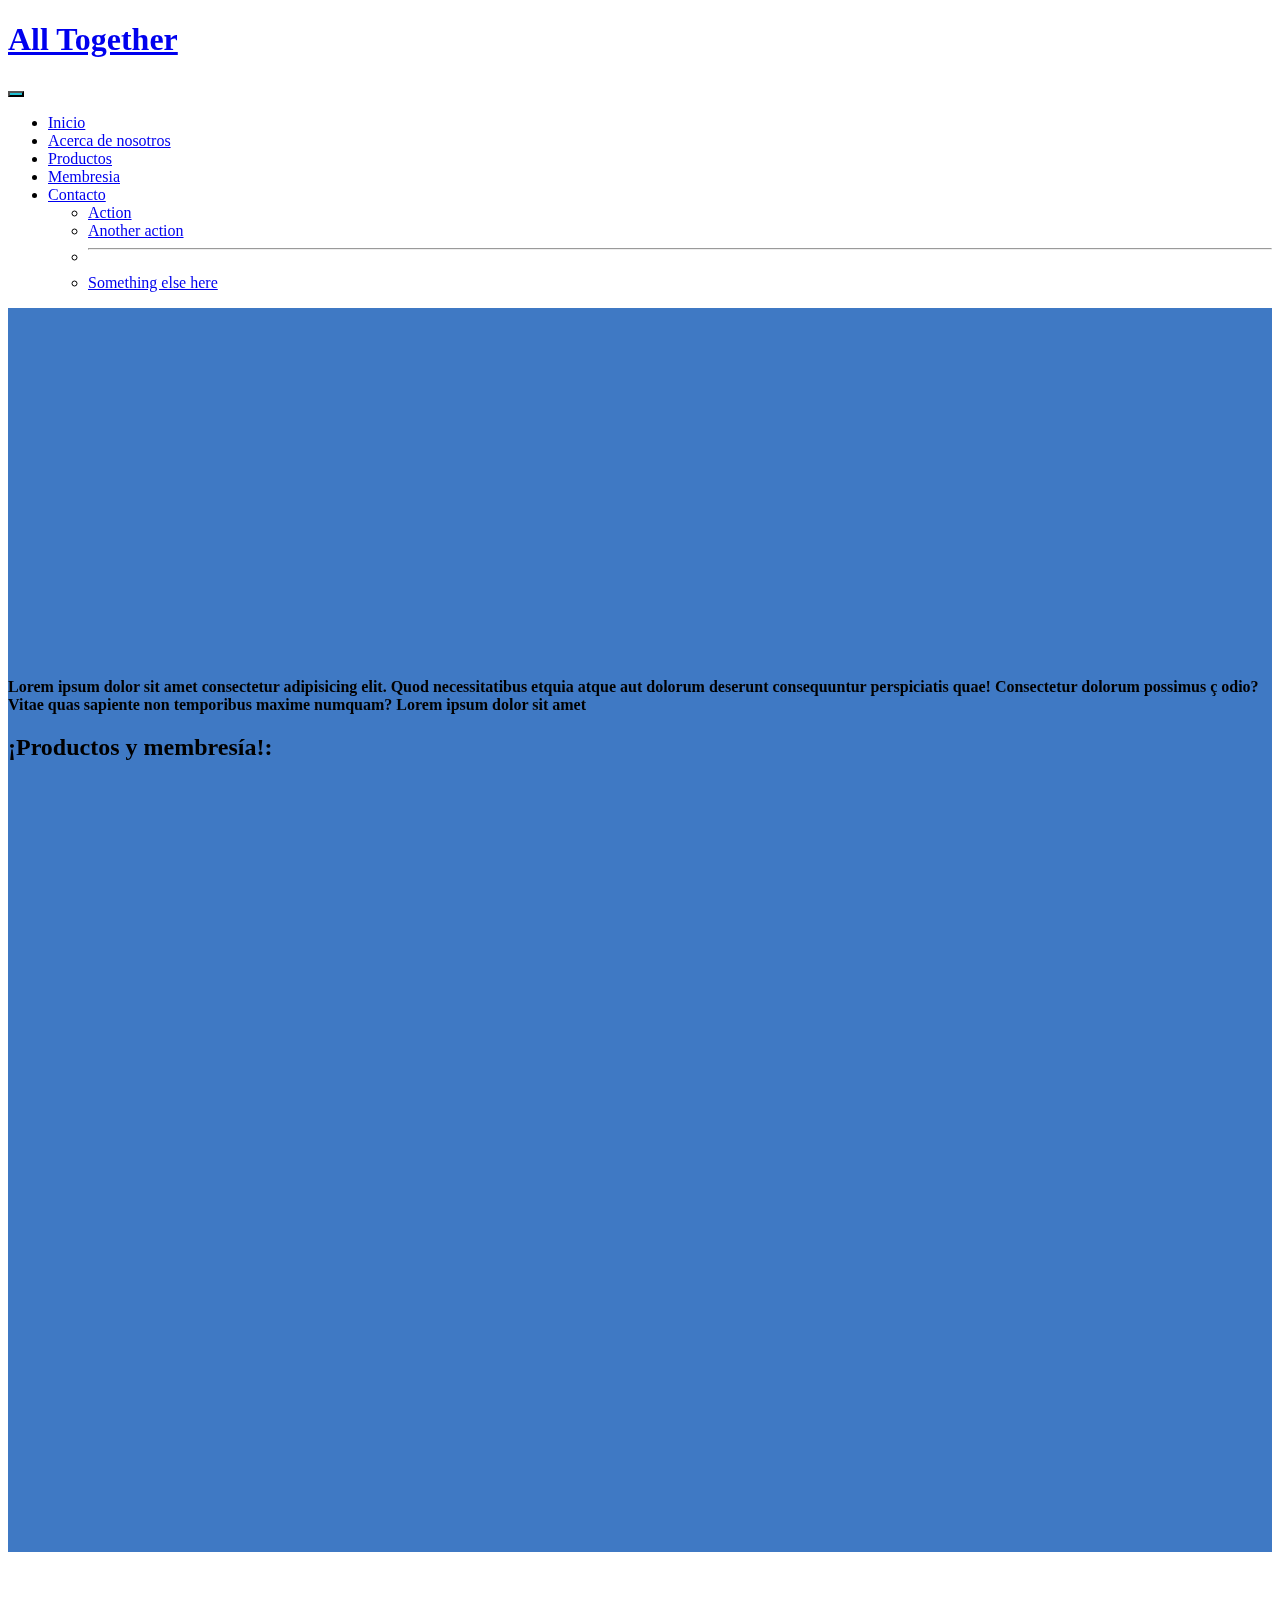
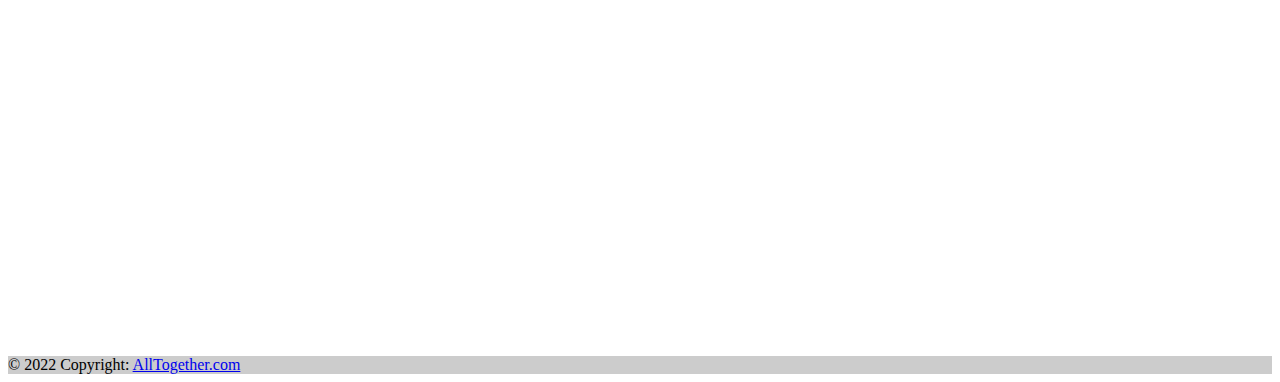
<file: index.html>
<!DOCTYPE html>
<html lang="en">
<!---------------------------------------HEAD--------------------------------------->
<head>
    <meta charset="UTF-8">
    <meta http-equiv="X-UA-Compatible" content="IE=edge">
    <meta name="viewport" content="width=device-width, initial-scale=1.0">
    <meta name="viewport" content="width=device-width, initial-scale=1">
    <!--------------LIBRERIAS-------------->
    <link href="https://unpkg.com/aos@2.3.1/dist/aos.css" rel="stylesheet">
    <!--------------FRAMEWORK-------------->
    <link href="https://cdn.jsdelivr.net/npm/bootstrap@5.0.2/dist/css/bootstrap.min.css" rel="stylesheet"
        integrity="sha384-EVSTQN3/azprG1Anm3QDgpJLIm9Nao0Yz1ztcQTwFspd3yD65VohhpuuCOmLASjC" crossorigin="anonymous">
    <!-----------------CSS----------------->
    <link rel="stylesheet" href="./css/style.css">
    <title>AllTogether</title>
</head>
<!---------------------------------------BODY--------------------------------------->
<body>
<!---------------HEADER---------------->
    <header class="bg-dark text-white">
        <div class="p-3" data-aos="fade-down" data-aos-duration="1000">
            <nav class="navbar navbar-expand-md navbar-light">
                <div class="container-fluid">
                    <div class="mt-3">
                        <a class="navbar-brand" href="/index.html">
                            <h1 class="text-white text-decoration-none header__titulo">All Together</h1>
                        </a>
                    </div>
                    <button class="navbar-toggler mb-4" type="button" data-bs-toggle="collapse" style="background-color:#20C1D3"
                        data-bs-target="#navbarSupportedContent" aria-controls="navbarSupportedContent"
                        aria-expanded="false" aria-label="Toggle navigation">
                        <span class="navbar-toggler-icon"></span>
                    </button>
                    <div class="collapse navbar-collapse justify-content-md-center" id="navbarSupportedContent">
                        <ul class="navbar-nav  mb-2 mb-lg-0">
                            <li class="nav-item header__lista">
                                <a class="nav-link active text-white" aria-current="page" href="./index.html">Inicio</a>
                            </li>
                            <li class="nav-item header__lista">
                                <a class="nav-link active text-white" aria-current="page" href="./pages/acercade.html">Acerca de nosotros</a>
                            </li>
                            <li class="nav-item header__lista">
                                <a class="nav-link active text-white" aria-current="page" href="./pages/productos.html">Productos</a>
                            </li>
                            <li class="nav-item header__lista">
                                <a class="nav-link active text-white" aria-current="page" href="./pages/membresia.html">Membresia</a>
                            </li>
                            <li class="nav-item header__lista">
                                <a class="nav-link active text-white" aria-current="page" href="./pages/contacto.html">Contacto</a>
                            </li>
                            <ul class="dropdown-menu">
                                <li><a class="dropdown-item" href="#">Action</a></li>
                                <li><a class="dropdown-item" href="#">Another action</a></li>
                                <li>
                                    <hr class="dropdown-divider">
                                </li>
                                <li><a class="dropdown-item" href="#">Something else here</a></li>
                            </ul>
                        </ul>
                    </div>
                </div>
            </nav>
    </header>
<!----------------MAIN----------------->
    <main class="pt-2 min-vh-100" style="background-color: #3F79C4">
        <section>
            <div class="d-sm-flex d-lg-block d-md-block" data-aos="zoom-in" data-aos-duration="1250">
                <iframe class="" height="350" width="100%" src="https://www.youtube.com/embed/xj97eumWxSw"
                    title="YouTube video player" frameborder="0" allow="accelerometer; autoplay; 
            clipboard-write; encrypted-media; gyroscope; picture-in-picture" allowfullscreen>
                </iframe>
                <p class="text-center" ><strong>Lorem ipsum dolor sit amet consectetur adipisicing elit. Quod
                        necessitatibus etquia
                        atque aut dolorum deserunt consequuntur perspiciatis quae! Consectetur dolorum possimus ç
                        odio? Vitae quas sapiente non temporibus maxime numquam? Lorem ipsum dolor sit amet</strong></p>
            </div>
        </section>
<!------------------------------productos y membresia------------------------------>
        <section>
            <h2 class="col-md-6 d-md-flex justify-content-md-end d-xs-block" data-aos="fade-right" data-aos-duration="1000">
                <strong>¡Productos y membresía!:
                </strong>
            </h2>
            <div class="container-fluid d-md-flex justify-content-md-evenly d-xs-flex flex-xs-column">
                <div class="mb-3">
                    <div data-aos="fade-right" data-aos-duration="1000">
                        <h3>-Productos:</h3>
                        <h4>¡Todo lo que vendemos!:</h4>
                        <p>(Click en la imagen)</p>
                    </div>
                    <div data-aos="flip-up" data-aos-duration="1500">
                        <a href="pages/productos.html"><img
                                class="main__img img-fluid img-thumbnail p-3 mb-2 text-white height: auto" style="background-color: #0E345B"
                                data-aos="flip-up" data-aos-duration="1500" src="./img/productos.png"
                                alt="productos"></a>
                    </div>
                </div>
                <div>
                    <div data-aos="fade-right" data-aos-duration="1000">
                        <h3>-Membresía:</h3>
                        <h4>¡envío gratis y más!:</h4>
                        <p>(Click en la imagen)</p>
                    </div>
                    <div data-aos="flip-up" data-aos-duration="1500">
                        <a href="pages/membresia.html"><img
                                class="main__img img-fluid img-thumbnail p-3 mb-2 text-white height: auto" style="background-color: #0E345B"
                                data-aos="flip-up" data-aos-duration="1500" src="./img/membresia.png"
                                alt="productos"></a>
                    </div>
                </div>
            </div>
        </section>
    </main>
<!---------------FOOTER---------------->
    <footer class="bg-dark text-center text-white">
        <div class="container p-4" data-aos="zoom-in" data-aos-duration="500">
<!-------Descripcion-------->
            <section class="mb-4">
                <p>
                    Lorem ipsum dolor sit amet consectetur adipisicing elit. Sunt distinctio earum
                    repellat quaerat voluptatibus placeat nam, commodi optio pariatur est quia magnam
                    eum harum corrupti dicta, aliquam sequi voluptate quas.
                </p>
            </section>
<!----------Lista----------->
            <section>
                <div class="row">
                    <div class="col-lg-3 col-md-6 mb-4 mb-md-0">
                        <h5 class="text-uppercase">Información:</h5>
                        <ul class="list-unstyled list-interline">
                            <li class="footer__lista">
                                <a href="./pages/acercade.html" class="text-white">Acerca de Nosotros</a>
                            </li>
                            <li class="footer__lista">
                                <a href="./pages/politicadeprivacidad.html" class="text-white">Politica de
                                    privacidad</a>
                            </li>
                        </ul>
                    </div>
                    <div class="col-lg-3 col-md-6 mb-4 mb-md-0">
                        <h5 class="text-uppercase">Tienda:</h5>
                        <ul class="list-unstyled">
                            <li class="footer__lista">
                                <a href="./pages/productos.html" class="text-white">Productos</a>
                            </li>
                            <li class="footer__lista">
                                <a href="./pages/membresia.html" class="text-white">Membresía</a>
                            </li>
                        </ul>
                    </div>
                    <div class="col-lg-3 col-md-6 mb-4 mb-md-0">
                        <h5 class="text-uppercase">Contacto:</h5>
                        <ul class="list-unstyled">
                            <li class="footer__lista">
                                <a href="./pages/contacto.html" class="text-white">Contacto por formulario</a>
                            </li>
                        </ul>
                    </div>
<!------Redes Sociales------>
                    <div class="col-lg-3 col-md-6 mb-4 mb-md-0">
                        <h5 class="text-uppercase">Redes Sociales:</h5>
                        <section>
                            <a class="btn btn-outline-light btn-floating" target="_blank"
                                href="https:/www.whatsapp.com"><img src="./img/whatsapp.svg" alt="Logo"></a>
                            <a class="btn btn-outline-light btn-floating" target="_blank"
                                href="https:/www.telegram.com"><img src="./img/telegram.svg" alt="Logo"></a>
                            <a class="btn btn-outline-light btn-floating" target="_blank"
                                href="https:/www.facebook.com"><img src="./img/facebook.svg" alt="Logo"></a>
                            <a class="btn btn-outline-light btn-floating" target="_blank" 
                                href="https:/twitter.com"><img src="./img/twitter.svg" alt="Logo"></a>
                        </section>
                    </div>
                </div>
            </section>
        </div>
<!-----Copyright----->
        <div class="text-center p-3 footer__lista" style="background-color: rgba(0, 0, 0, 0.2);">
            © 2022 Copyright:
            <a class="text-white" href="https://abraham27092000.github.io/coderhouse__proyectofinal/">AllTogether.com</a>
        </div>
<!-----Copyright----->
    </footer>
    <!------------------------------JS-------------------------------->
    <script src="https://unpkg.com/aos@next/dist/aos.js"></script>
    <script>
        AOS.init();
    </script>

    <script src="https://cdn.jsdelivr.net/npm/bootstrap@5.0.2/dist/js/bootstrap.bundle.min.js"
        integrity="sha384-MrcW6ZMFYlzcLA8Nl+NtUVF0sA7MsXsP1UyJoMp4YLEuNSfAP+JcXn/tWtIaxVXM"
        crossorigin="anonymous"></script>

</body>
</html>
</file>
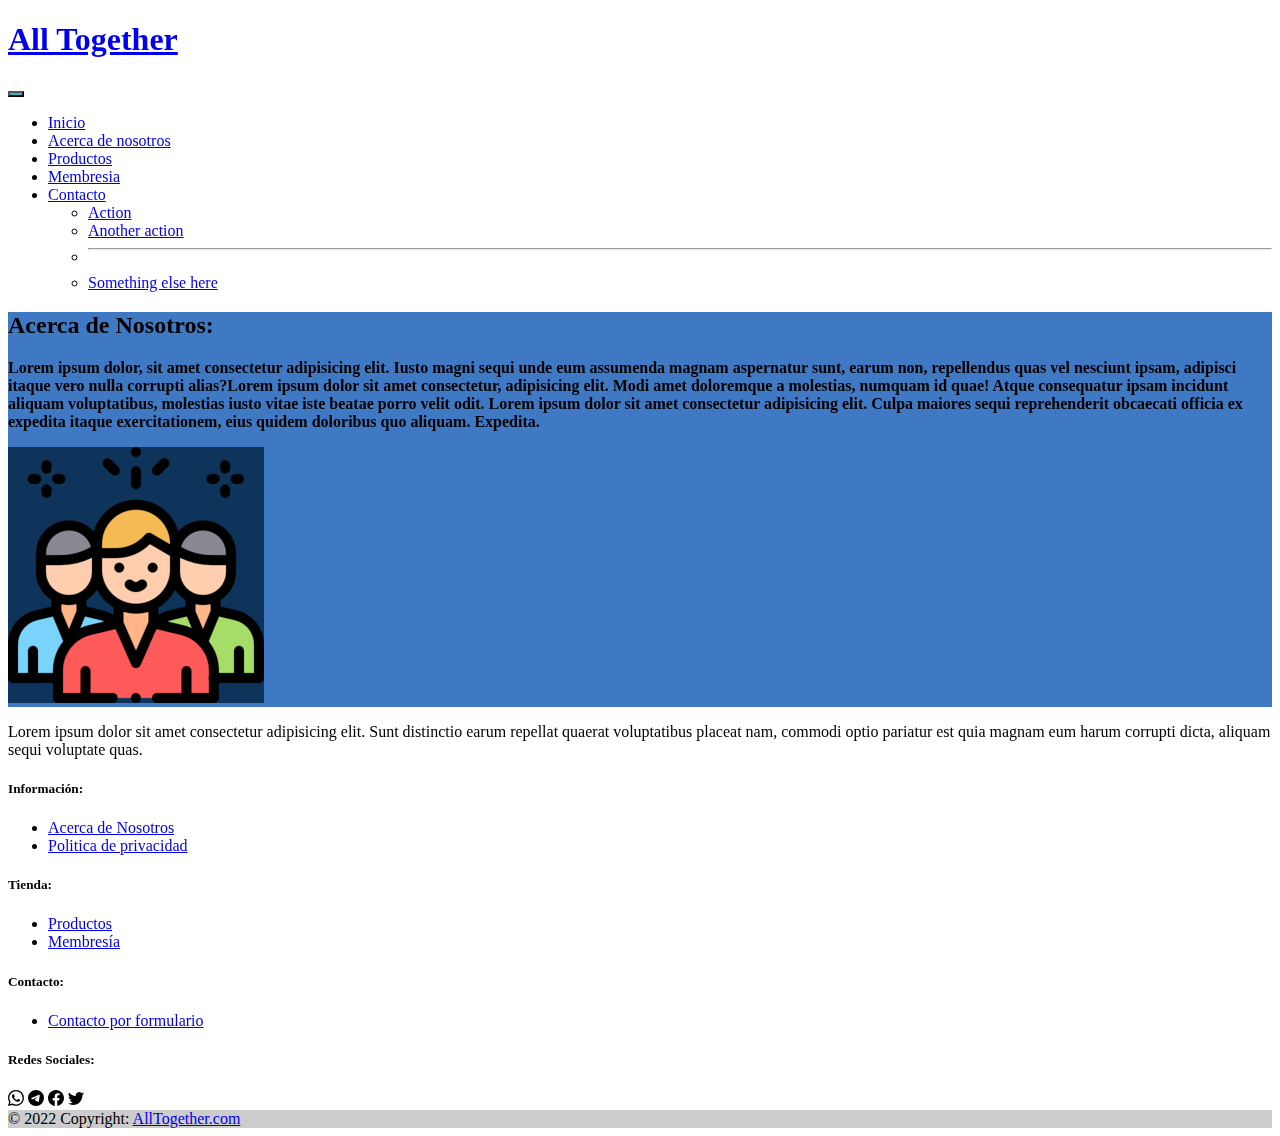
<file: pages/acercade.html>
<!DOCTYPE html>
<html lang="en">
<!---------------------------------------HEAD--------------------------------------->

<head>
    <meta charset="UTF-8">
    <meta http-equiv="X-UA-Compatible" content="IE=edge">
    <meta name="viewport" content="width=device-width, initial-scale=1.0">
    <meta name="viewport" content="width=device-width, initial-scale=1">
    <!--------------LIBRERIAS-------------->
    <link href="https://unpkg.com/aos@2.3.1/dist/aos.css" rel="stylesheet">
    <!--------------FRAMEWORK-------------->
    <link href="https://cdn.jsdelivr.net/npm/bootstrap@5.0.2/dist/css/bootstrap.min.css" rel="stylesheet"
        integrity="sha384-EVSTQN3/azprG1Anm3QDgpJLIm9Nao0Yz1ztcQTwFspd3yD65VohhpuuCOmLASjC" crossorigin="anonymous">
    <!-----------------CSS----------------->
    <link rel="stylesheet" href="../css/style.css">
    <title>AllTogether</title>
</head>
<!---------------------------------------BODY--------------------------------------->
<body>
<!---------------HEADER---------------->
    <header class="bg-dark text-white">
        <div class="p-3" data-aos="fade-down" data-aos-duration="1000">
            <nav class="navbar navbar-expand-md navbar-light">
                <div class="container-fluid">
                    <div class="mt-3">
                        <a class="navbar-brand" href="/index.html">
                            <h1 class="text-white text-decoration-none header__titulo">All Together</h1>
                        </a>
                    </div>
                    <button class="navbar-toggler mb-4" type="button" data-bs-toggle="collapse" style="background-color:#20C1D3"
                        data-bs-target="#navbarSupportedContent" aria-controls="navbarSupportedContent"
                        aria-expanded="false" aria-label="Toggle navigation">
                        <span class="navbar-toggler-icon"></span>
                    </button>
                    <div class="collapse navbar-collapse justify-content-md-center" id="navbarSupportedContent">
                        <ul class="navbar-nav  mb-2 mb-lg-0 ">
                            <li class="nav-item header__lista">
                                <a class="nav-link active text-white" aria-current="page" href="../index.html">Inicio</a>
                            </li>
                            <li class="nav-item header__lista">
                                <a class="nav-link active text-white" href="./acercade.html">Acerca de
                                    nosotros</a>
                            </li>
                            <li class="nav-item header__lista">
                                <a class="nav-link active text-white" href="./productos.html">Productos</a>
                            </li>
                            <li class="nav-item header__lista">
                                <a class="nav-link active text-white" aria-current="page"
                                    href="./membresia.html">Membresia</a>
                            </li>
                            <li class="nav-item header__lista">
                                <a class="nav-link active text-white" aria-current="page"
                                    href="./contacto.html">Contacto</a>
                            </li>
                            <ul class="dropdown-menu">
                                <li><a class="dropdown-item" href="#">Action</a></li>
                                <li><a class="dropdown-item" href="#">Another action</a></li>
                                <li>
                                    <hr class="dropdown-divider">
                                </li>
                                <li><a class="dropdown-item" href="#">Something else here</a></li>
                            </ul>
                        </ul>
                    </div>
                </div>
            </nav>
    </header>
<!----------------MAIN-----------------> 
    <main class="p-4 container-fluid float-none min-vh-100" style="background-color: #3F79C4">
        <section>
            <h2 class="ms-5" data-aos="fade-right" data-aos-duration="1000"><strong>Acerca de Nosotros:</h2></strong>
            <div class="d-md-flex">
                <div class="col-sm-9 d-flex align-items-lg-center" data-aos="fade-right" data-aos-duration="1000">
                    <p><strong>Lorem ipsum dolor, sit amet consectetur 
                        adipisicing elit. Iusto magni sequi unde eum assumenda magnam aspernatur sunt, earum non, 
                        repellendus quas vel nesciunt ipsam, adipisci itaque vero nulla corrupti alias?Lorem ipsum 
                        dolor sit amet consectetur, adipisicing elit. Modi amet doloremque a molestias, numquam id 
                        quae! Atque consequatur ipsam incidunt aliquam voluptatibus, molestias iusto vitae iste beatae 
                        porro velit odit. Lorem ipsum dolor sit amet consectetur adipisicing elit. Culpa maiores sequi 
                        reprehenderit obcaecati officia ex expedita itaque exercitationem, eius quidem doloribus quo 
                        aliquam. Expedita.
                    </strong></p>
                </div>
                <div class="d-flex justify-content-center" data-aos="flip-up" data-aos-duration="1500">
                    <img class="main__img img-fluid img-thumbnail p-3 mb-2 text-white height: auto"
                    src="../img/acercadenosotros.png" alt="membresia" style="background-color: #0E345B">
                </div>
            </div>
        </section>
    </main>
<!---------------FOOTER---------------->
    <footer class="bg-dark text-center text-white">
        <div class="container p-4" data-aos="zoom-in" data-aos-duration="500">
<!-------Descripcion-------->
            <section class="mb-4">
                <p>
                    Lorem ipsum dolor sit amet consectetur adipisicing elit. Sunt distinctio earum
                    repellat quaerat voluptatibus placeat nam, commodi optio pariatur est quia magnam
                    eum harum corrupti dicta, aliquam sequi voluptate quas.
                </p>
            </section>
<!----------Lista----------->
            <section class="">
                <div class="row">
                    <div class="col-lg-3 col-md-6 mb-4 mb-md-0">
                        <h5 class="text-uppercase">Información:</h5>
                        <ul class="list-unstyled">
                            <li class="footer__lista">
                                <a href="./acercade.html" class="text-white">Acerca de Nosotros</a>
                            </li>
                            <li class="footer__lista">
                                <a href="./politicadeprivacidad.html" class="text-white">Politica de
                                    privacidad</a>
                            </li>
                        </ul>
                    </div>
                    <div class="col-lg-3 col-md-6 mb-4 mb-md-0">
                        <h5 class="text-uppercase">Tienda:</h5>
                        <ul class="list-unstyled">
                            <li class="footer__lista">
                                <a href="./productos.html" class="text-white">Productos</a>
                            </li>
                            <li class="footer__lista">
                                <a href="./membresia.html" class="text-white">Membresía</a>
                            </li>
                        </ul>
                    </div>
                    <div class="col-lg-3 col-md-6 mb-4 mb-md-0">
                        <h5 class="text-uppercase">Contacto:</h5>
                        <ul class="list-unstyled">
                            <li class="footer__lista">
                                <a href="./contacto.html" class="text-white">Contacto por formulario</a>
                            </li>
                        </ul>
                    </div>
<!------Redes Sociales------>
                    <div class="col-lg-3 col-md-6 mb-4 mb-md-0">
                        <h5 class="text-uppercase">Redes Sociales:</h5>
                        <section>
                            <a class="btn btn-outline-light btn-floating" target="_blank"
                                href="https:/www.whatsapp.com"><img src="../img/whatsapp.svg" alt="Logo"></a>
                            <a class="btn btn-outline-light btn-floating" target="_blank"
                                href="https:/www.telegram.com"><img src="../img/telegram.svg" alt="Logo"></a>
                            <a class="btn btn-outline-light btn-floating" target="_blank"
                                href="https:/www.facebook.com"><img src="../img/facebook.svg" alt="Logo"></a>
                            <a class="btn btn-outline-light btn-floating" target="_blank" 
                                href="https:/twitter.com"><img src="../img/twitter.svg" alt="Logo"></a>
                        </section>
                    </div>
                </div>
            </section>
        </div>
<!-----Copyright----->
        <div class="text-center p-3 footer__lista" style="background-color: rgba(0, 0, 0, 0.2);">
            © 2022 Copyright:
            <a class="text-white" href="https://mdbootstrap.com/">AllTogether.com</a>
        </div>
<!-----Copyright----->
    </footer>
    <!------------------------------JS-------------------------------->
    <script src="https://unpkg.com/aos@next/dist/aos.js"></script>
    <script>
        AOS.init();
    </script>

    <script src="https://cdn.jsdelivr.net/npm/bootstrap@5.0.2/dist/js/bootstrap.bundle.min.js"
        integrity="sha384-MrcW6ZMFYlzcLA8Nl+NtUVF0sA7MsXsP1UyJoMp4YLEuNSfAP+JcXn/tWtIaxVXM"
        crossorigin="anonymous"></script>

</body>
</html>
</file>
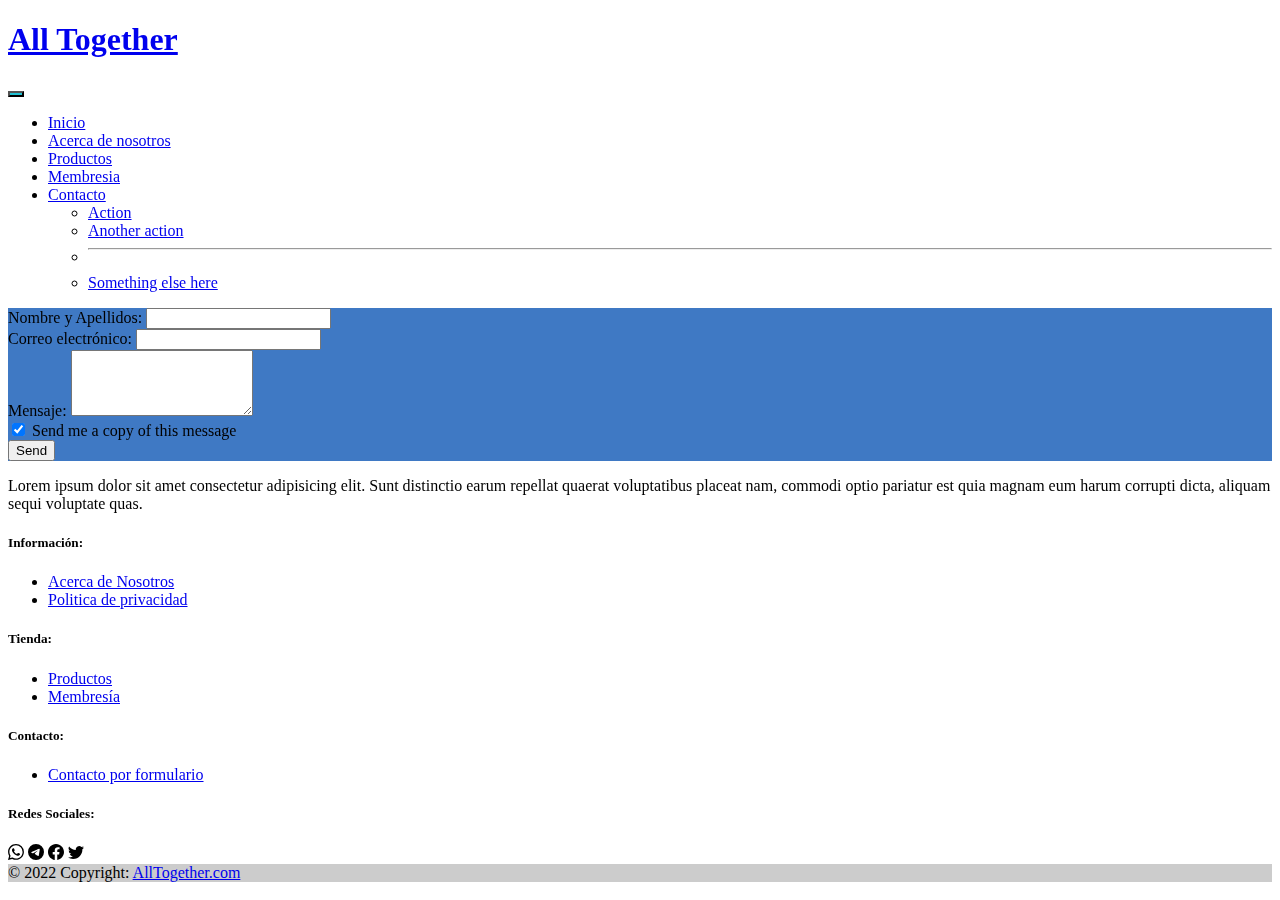
<file: pages/contacto.html>
<!DOCTYPE html>
<html lang="en">
<!---------------------------------------HEAD--------------------------------------->

<head>
    <meta charset="UTF-8">
    <meta http-equiv="X-UA-Compatible" content="IE=edge">
    <meta name="viewport" content="width=device-width, initial-scale=1.0">
    <meta name="viewport" content="width=device-width, initial-scale=1">
    <!--------------LIBRERIAS-------------->
    <link href="https://unpkg.com/aos@2.3.1/dist/aos.css" rel="stylesheet">
    <!--------------FRAMEWORK-------------->
    <link href="https://cdn.jsdelivr.net/npm/bootstrap@5.0.2/dist/css/bootstrap.min.css" rel="stylesheet"
        integrity="sha384-EVSTQN3/azprG1Anm3QDgpJLIm9Nao0Yz1ztcQTwFspd3yD65VohhpuuCOmLASjC" crossorigin="anonymous">
    <!-----------------CSS----------------->
    <link rel="stylesheet" href="../css/style.css">
    <title>AllTogether</title>
</head>
<!---------------------------------------BODY--------------------------------------->

<body>
<!---------------HEADER---------------->
    <header class="bg-dark text-white">
        <div class="p-3" data-aos="fade-down" data-aos-duration="1000">
            <nav class="navbar navbar-expand-md navbar-light">
                <div class="container-fluid">
                    <div class="mt-3">
                        <a class="navbar-brand" href="/index.html">
                            <h1 class="text-white text-decoration-none header__titulo">All Together</h1>
                        </a>
                    </div>
                    <button class="navbar-toggler mb-4" type="button" data-bs-toggle="collapse" style="background-color:#20C1D3"
                        data-bs-target="#navbarSupportedContent" aria-controls="navbarSupportedContent"
                        aria-expanded="false" aria-label="Toggle navigation">
                        <span class="navbar-toggler-icon"></span>
                    </button>
                    <div class="collapse navbar-collapse justify-content-md-center" id="navbarSupportedContent">
                        <ul class="navbar-nav  mb-2 mb-lg-0 ">
                            <li class="nav-item header__lista">
                                <a class="nav-link active text-white" aria-current="page"
                                    href="../index.html">Inicio</a>
                            </li>
                            <li class="nav-item header__lista">
                                <a class="nav-link active text-white" href="./acercade.html">Acerca de nosotros</a>
                            </li>
                            <li class="nav-item header__lista">
                                <a class="nav-link active text-white" href="./productos.html">Productos</a>
                            </li>
                            <li class="nav-item header__lista">
                                <a class="nav-link active text-white" aria-current="page"
                                    href="./membresia.html">Membresia</a>
                            </li>
                            <li class="nav-item header__lista">
                                <a class="nav-link active text-white" aria-current="page"
                                    href="./contacto.html">Contacto</a>
                            </li>
                            <ul class="dropdown-menu">
                                <li><a class="dropdown-item" href="#">Action</a></li>
                                <li><a class="dropdown-item" href="#">Another action</a></li>
                                <li>
                                    <hr class="dropdown-divider">
                                </li>
                                <li><a class="dropdown-item" href="#">Something else here</a></li>
                            </ul>
                        </ul>
                    </div>
                </div>
            </nav>
    </header>
<!----------------MAIN----------------->
    <main class="min-vh-100" style="background-color: #3F79C4">
        <form class="p-5" data-aos="fade-right" data-aos-duration="1000">
<!------Nombre------>
            <div class="form-outline mb-4">
                <label class="form-label" for="form4Example1">Nombre y Apellidos:</label>
                <input type="text" id="form4Example1" class="form-control" />
            </div>
<!------Correo------>
            <div class="form-outline mb-4">
                <label class="form-label" for="form4Example2">Correo electrónico:</label>
                <input type="email" id="form4Example2" class="form-control" />
            </div>
<!---Mensaje-Input--->
            <div class="form-outline mb-4">
                <label class="form-label" for="form4Example3">Mensaje:</label>
                <textarea class="form-control" id="form4Example3" rows="4"></textarea>
            </div>
<!-----Checkbox----->
            <div class=" bg-info form-check d-flex justify-content-center mb-4">
                <input class="form-check-input me-2" type="checkbox" value="" id="form4Example4" checked />
                <label class="form-check-label" for="form4Example4">
                    Send me a copy of this message
                </label>
            </div>
<!------Boton------>
            <div class="d-grid">
                <button type="submit" class="btn btn-dark btn-block mb-4">Send</button>
            </div>
        </form>
    </main>
<!---------------FOOTER---------------->
    <footer class="bg-dark text-center text-white">
        <div class="container p-4" data-aos="zoom-in" data-aos-duration="500">
            <!-------Descripcion-------->
            <section class="mb-4">
                <p>
                    Lorem ipsum dolor sit amet consectetur adipisicing elit. Sunt distinctio earum
                    repellat quaerat voluptatibus placeat nam, commodi optio pariatur est quia magnam
                    eum harum corrupti dicta, aliquam sequi voluptate quas.
                </p>
            </section>
            <!----------Lista----------->
            <section class="">
                <div class="row">
                    <div class="col-lg-3 col-md-6 mb-4 mb-md-0">
                        <h5 class="text-uppercase">Información:</h5>
                        <ul class="list-unstyled">
                            <li class="footer__lista">
                                <a href="./acercade.html" class="text-white">Acerca de Nosotros</a>
                            </li>
                            <li class="footer__lista">
                                <a href="./politicadeprivacidad.html" class="text-white">Politica de
                                    privacidad</a>
                            </li class="footer_lista">
                        </ul>
                    </div>
                    <div class="col-lg-3 col-md-6 mb-4 mb-md-0">
                        <h5 class="text-uppercase">Tienda:</h5>
                        <ul class="list-unstyled">
                            <li class="footer__lista">
                                <a href="./productos.html" class="text-white">Productos</a>
                            </li>
                            <li class="footer__lista">
                                <a href="./membresia.html" class="text-white">Membresía</a>
                            </li>
                        </ul>
                    </div>
                    <div class="col-lg-3 col-md-6 mb-4 mb-md-0">
                        <h5 class="text-uppercase">Contacto:</h5>
                        <ul class="list-unstyled">
                            <li class="footer__lista">
                                <a href="./contacto.html" class="text-white">Contacto por formulario</a>
                            </li>
                        </ul>
                    </div>
                    <!------Redes Sociales------>
                    <div class="col-lg-3 col-md-6 mb-4 mb-md-0">
                        <h5 class="text-uppercase">Redes Sociales:</h5>
                        <section>
                            <a class="btn btn-outline-light btn-floating" target="_blank"
                                href="https:/www.whatsapp.com"><img src="../img/whatsapp.svg" alt="Logo"></a>
                            <a class="btn btn-outline-light btn-floating" target="_blank"
                                href="https:/www.telegram.com"><img src="../img/telegram.svg" alt="Logo"></a>
                            <a class="btn btn-outline-light btn-floating" target="_blank"
                                href="https:/www.facebook.com"><img src="../img/facebook.svg" alt="Logo"></a>
                            <a class="btn btn-outline-light btn-floating" target="_blank" href="https:/twitter.com"><img
                                    src="../img/twitter.svg" alt="Logo"></a>
                        </section>
                    </div>
                </div>
            </section>
        </div>
        <!-----Copyright----->
        <div class="text-center p-3 footer__lista" style="background-color: rgba(0, 0, 0, 0.2);">
            © 2022 Copyright:
            <a class="text-white" href="https://mdbootstrap.com/">AllTogether.com</a>
        </div>
        <!-----Copyright----->
    </footer>
    <!------------------------------JS-------------------------------->
    <script src="https://unpkg.com/aos@next/dist/aos.js"></script>
    <script>
        AOS.init();
    </script>

    <script src="https://cdn.jsdelivr.net/npm/bootstrap@5.0.2/dist/js/bootstrap.bundle.min.js"
        integrity="sha384-MrcW6ZMFYlzcLA8Nl+NtUVF0sA7MsXsP1UyJoMp4YLEuNSfAP+JcXn/tWtIaxVXM"
        crossorigin="anonymous"></script>

</body>

</html>
</file>
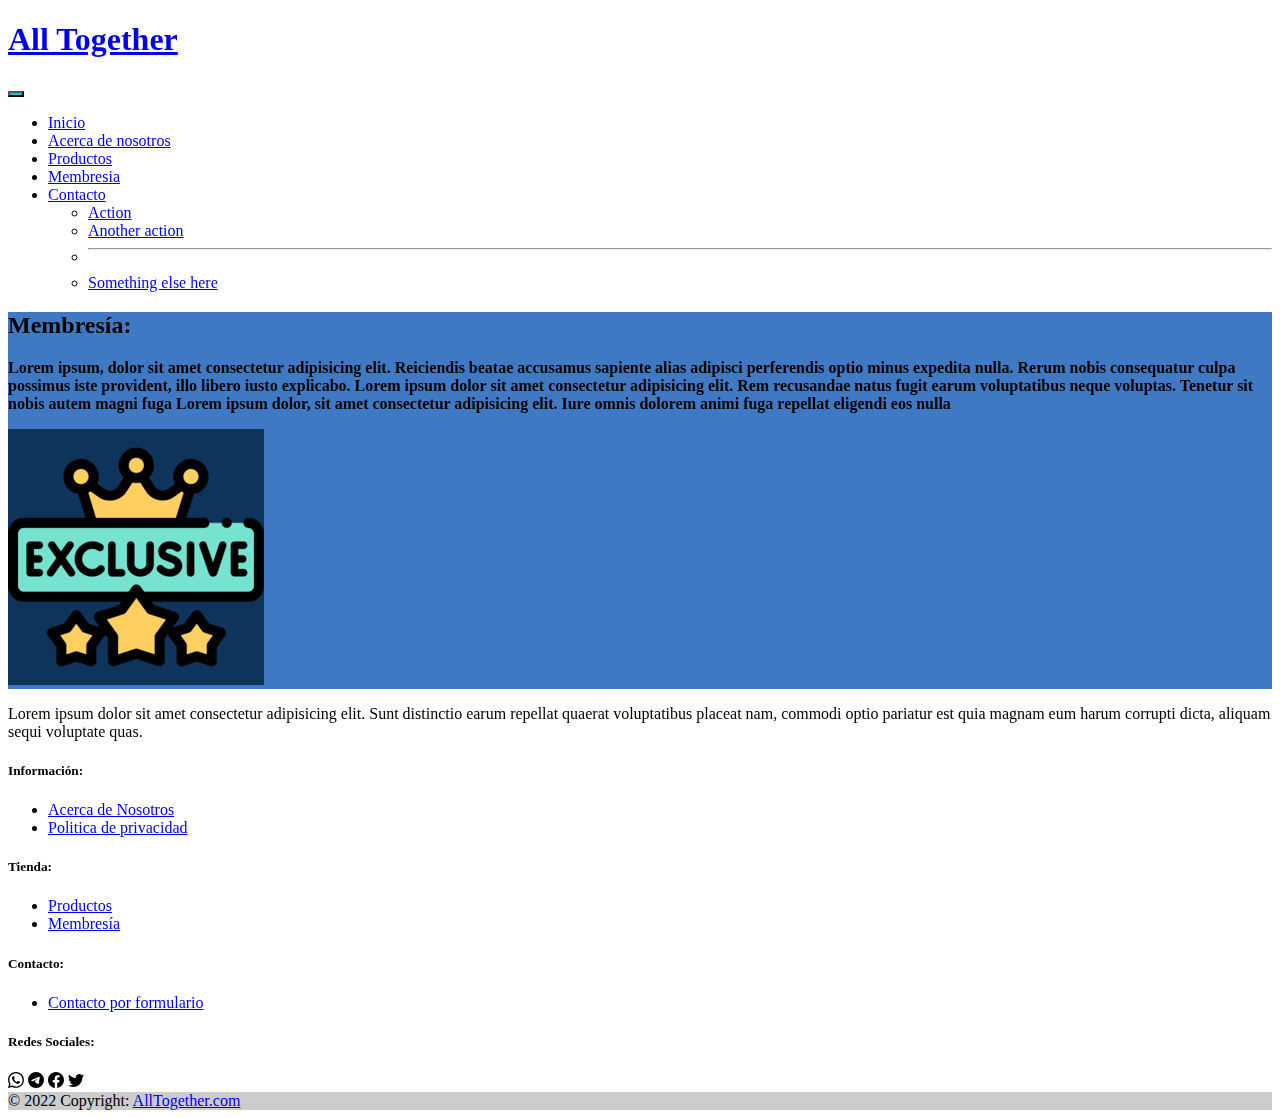
<file: pages/membresia.html>
<!DOCTYPE html>
<html lang="en">
<!---------------------------------------HEAD--------------------------------------->

<head>
    <meta charset="UTF-8">
    <meta http-equiv="X-UA-Compatible" content="IE=edge">
    <meta name="viewport" content="width=device-width, initial-scale=1.0">
    <meta name="viewport" content="width=device-width, initial-scale=1">
    <!--------------LIBRERIAS-------------->
    <link href="https://unpkg.com/aos@2.3.1/dist/aos.css" rel="stylesheet">
    <!--------------FRAMEWORK-------------->
    <link href="https://cdn.jsdelivr.net/npm/bootstrap@5.0.2/dist/css/bootstrap.min.css" rel="stylesheet"
        integrity="sha384-EVSTQN3/azprG1Anm3QDgpJLIm9Nao0Yz1ztcQTwFspd3yD65VohhpuuCOmLASjC" crossorigin="anonymous">
    <!-----------------CSS----------------->
    <link rel="stylesheet" href="../css/style.css">
    <title>AllTogether</title>
</head>
<!---------------------------------------BODY--------------------------------------->
<body>
<!---------------HEADER---------------->
    <header class="bg-dark text-white">
        <div class="p-3" data-aos="fade-down" data-aos-duration="1000">
            <nav class="navbar navbar-expand-md navbar-light">
                <div class="container-fluid">
                    <div class="mt-3">
                        <a class="navbar-brand" href="/index.html">
                            <h1 class="text-white text-decoration-none header__titulo">All Together</h1>
                        </a>
                    </div>
                    <button class="navbar-toggler mb-4" type="button" data-bs-toggle="collapse" style="background-color:#20C1D3"
                        data-bs-target="#navbarSupportedContent" aria-controls="navbarSupportedContent"
                        aria-expanded="false" aria-label="Toggle navigation">
                        <span class="navbar-toggler-icon"></span>
                    </button>
                    <div class="collapse navbar-collapse justify-content-md-center" id="navbarSupportedContent">
                        <ul class="navbar-nav  mb-2 mb-lg-0 ">
                            <li class="nav-item header__lista">
                                <a class="nav-link active text-white" aria-current="page" href="../index.html">Inicio</a>
                            </li>
                            <li class="nav-item header__lista">
                                <a class="nav-link active text-white" href="./acercade.html">Acerca de
                                    nosotros</a>
                            </li>
                            <li class="nav-item header__lista">
                                <a class="nav-link active text-white" href="./productos.html">Productos</a>
                            </li>
                            <li class="nav-item header__lista">
                                <a class="nav-link active text-white" aria-current="page"
                                    href="./membresia.html">Membresia</a>
                            </li>
                            <li class="nav-item header__lista">
                                <a class="nav-link active text-white" aria-current="page"
                                    href="./contacto.html">Contacto</a>
                            </li>
                            <ul class="dropdown-menu">
                                <li><a class="dropdown-item" href="#">Action</a></li>
                                <li><a class="dropdown-item" href="#">Another action</a></li>
                                <li>
                                    <hr class="dropdown-divider">
                                </li>
                                <li><a class="dropdown-item" href="#">Something else here</a></li>
                            </ul>
                        </ul>
                    </div>
                </div>
            </nav>
    </header>
<!----------------MAIN----------------->
    <main class="p-4 p-4 container-fluid float-none min-vh-100" style="background-color: #3F79C4">
        <section>
            <h2 class="ms-5" data-aos="fade-right" data-aos-duration="1000"><strong>Membresía:</h2></strong>
            <div class="d-md-flex">
                <div class="col-sm-9 d-flex align-items-lg-center " data-aos="fade-right" data-aos-duration="1000">
                    <p><strong>Lorem ipsum, dolor sit amet consectetur adipisicing elit. Reiciendis
                        beatae accusamus sapiente alias adipisci perferendis optio minus expedita nulla. Rerum nobis
                        consequatur culpa possimus iste provident, illo libero iusto explicabo.
                        Lorem ipsum dolor sit amet consectetur adipisicing elit. Rem recusandae natus fugit
                        earum voluptatibus neque voluptas. Tenetur sit nobis autem magni fuga Lorem ipsum dolor, sit
                        amet consectetur adipisicing elit. Iure omnis dolorem animi fuga repellat eligendi eos nulla
                    </strong></p>
                </div>
                <div class="d-flex flex justify-content-center" data-aos="flip-up" data-aos-duration="1500">
                    <img class="main__img img-fluid img-thumbnail p-3 mb-2 text-white height: auto"
                    src="../img/membresia.png" alt="membresia" style="background-color: #0E345B">
                </div>
            </div>
        </section>
    </main>
<!---------------FOOTER---------------->
    <footer class="bg-dark text-center text-white">
        <div class="container p-4" data-aos="zoom-in" data-aos-duration="500">
<!-------Descripcion-------->
            <section class="mb-4">
                <p>
                    Lorem ipsum dolor sit amet consectetur adipisicing elit. Sunt distinctio earum
                    repellat quaerat voluptatibus placeat nam, commodi optio pariatur est quia magnam
                    eum harum corrupti dicta, aliquam sequi voluptate quas.
                </p>
            </section>
<!----------Lista----------->
            <section class="">
                <div class="row">
                    <div class="col-lg-3 col-md-6 mb-4 mb-md-0">
                        <h5 class="text-uppercase">Información:</h5>
                        <ul class="list-unstyled">
                            <li class="footer__lista">
                                <a href="./acercade.html" class="text-white">Acerca de Nosotros</a>
                            </li>
                            <li class="footer__lista">
                                <a href="./politicadeprivacidad.html" class="text-white">Politica de
                                    privacidad</a>
                            </li>
                        </ul>
                    </div>
                    <div class="col-lg-3 col-md-6 mb-4 mb-md-0">
                        <h5 class="text-uppercase">Tienda:</h5>
                        <ul class="list-unstyled">
                            <li class="footer__lista">
                                <a href="./productos.html" class="text-white">Productos</a>
                            </li>
                            <li class="footer__lista">
                                <a href="./membresia.html" class="text-white">Membresía</a>
                            </li>
                        </ul>
                    </div>
                    <div class="col-lg-3 col-md-6 mb-4 mb-md-0">
                        <h5 class="text-uppercase">Contacto:</h5>
                        <ul class="list-unstyled">
                            <li class="footer__lista">
                                <a href="./contacto.html" class="text-white">Contacto por formulario</a>
                            </li>
                        </ul>
                    </div>
<!------Redes Sociales------>
                    <div class="col-lg-3 col-md-6 mb-4 mb-md-0">
                        <h5 class="text-uppercase">Redes Sociales:</h5>
                        <section>
                            <a class="btn btn-outline-light btn-floating" target="_blank"
                                href="https:/www.whatsapp.com"><img src="../img/whatsapp.svg" alt="Logo"></a>
                            <a class="btn btn-outline-light btn-floating" target="_blank"
                                href="https:/www.telegram.com"><img src="../img/telegram.svg" alt="Logo"></a>
                            <a class="btn btn-outline-light btn-floating" target="_blank"
                                href="https:/www.facebook.com"><img src="../img/facebook.svg" alt="Logo"></a>
                            <a class="btn btn-outline-light btn-floating" target="_blank" 
                                href="https:/twitter.com"><img src="../img/twitter.svg" alt="Logo"></a>
                        </section>
                    </div>
                </div>
            </section>
        </div>
<!-----Copyright----->
        <div class="text-center p-3 footer__lista" style="background-color: rgba(0, 0, 0, 0.2);">
            © 2022 Copyright:
            <a class="text-white" href="https://mdbootstrap.com/">AllTogether.com</a>
        </div>
<!-----Copyright----->
    </footer>
    <!------------------------------JS-------------------------------->
    <script src="https://unpkg.com/aos@next/dist/aos.js"></script>
    <script>
        AOS.init();
    </script>

    <script src="https://cdn.jsdelivr.net/npm/bootstrap@5.0.2/dist/js/bootstrap.bundle.min.js"
        integrity="sha384-MrcW6ZMFYlzcLA8Nl+NtUVF0sA7MsXsP1UyJoMp4YLEuNSfAP+JcXn/tWtIaxVXM"
        crossorigin="anonymous"></script>

</body>
</html>
</file>
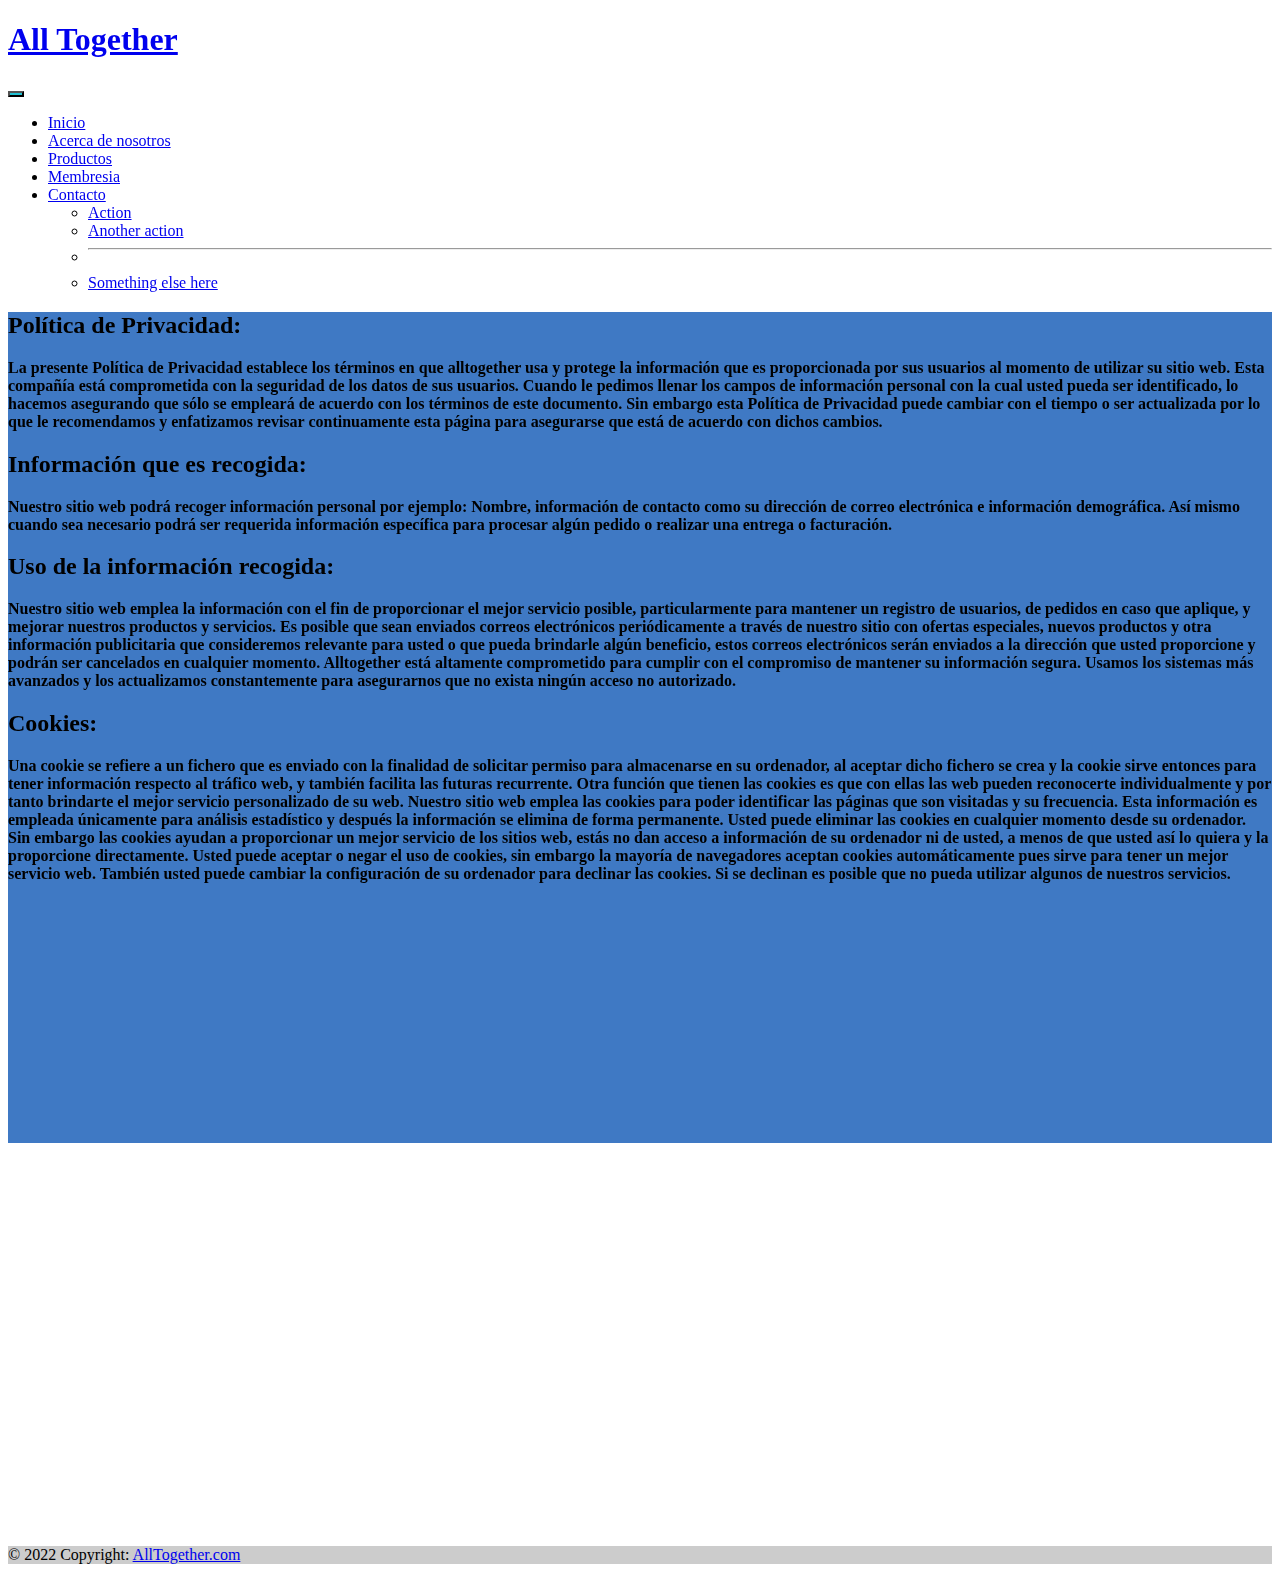
<file: pages/politicadeprivacidad.html>
<!DOCTYPE html>
<html lang="en">
<!---------------------------------------HEAD--------------------------------------->

<head>
    <meta charset="UTF-8">
    <meta http-equiv="X-UA-Compatible" content="IE=edge">
    <meta name="viewport" content="width=device-width, initial-scale=1.0">
    <meta name="viewport" content="width=device-width, initial-scale=1">
    <!--------------LIBRERIAS-------------->
    <link href="https://unpkg.com/aos@2.3.1/dist/aos.css" rel="stylesheet">
    <!--------------FRAMEWORK-------------->
    <link href="https://cdn.jsdelivr.net/npm/bootstrap@5.0.2/dist/css/bootstrap.min.css" rel="stylesheet"
        integrity="sha384-EVSTQN3/azprG1Anm3QDgpJLIm9Nao0Yz1ztcQTwFspd3yD65VohhpuuCOmLASjC" crossorigin="anonymous">
    <!-----------------CSS----------------->
    <link rel="stylesheet" href="../css/style.css">
    <title>AllTogether</title>
</head>
<!---------------------------------------BODY--------------------------------------->

<body>
<!---------------HEADER---------------->
    <header class="bg-dark text-white">
        <div class="p-3" data-aos="fade-down" data-aos-duration="1000">
            <nav class="navbar navbar-expand-md navbar-light">
                <div class="container-fluid">
                    <div class="mt-3">
                        <a class="navbar-brand" href="/index.html">
                            <h1 class="text-white text-decoration-none header__titulo">All Together</h1>
                        </a>
                    </div>
                    <button class="navbar-toggler mb-4" type="button" data-bs-toggle="collapse" style="background-color:#20C1D3"
                        data-bs-target="#navbarSupportedContent" aria-controls="navbarSupportedContent"
                        aria-expanded="false" aria-label="Toggle navigation">
                        <span class="navbar-toggler-icon"></span>
                    </button>
                    <div class="collapse navbar-collapse justify-content-md-center" id="navbarSupportedContent">
                        <ul class="navbar-nav  mb-2 mb-lg-0 ">
                            <li class="nav-item header__lista">
                                <a class="nav-link active text-white" aria-current="page"
                                    href="../index.html">Inicio</a>
                            </li>
                            <li class="nav-item header__lista">
                                <a class="nav-link active text-white" href="./acercade.html">Acerca de
                                    nosotros</a>
                            </li>
                            <li class="nav-item header__lista">
                                <a class="nav-link active text-white" href="./productos.html">Productos</a>
                            </li>
                            <li class="nav-item header__lista">
                                <a class="nav-link active text-white" aria-current="page"
                                    href="./membresia.html">Membresia</a>
                            </li>
                            <li class="nav-item header__lista">
                                <a class="nav-link active text-white" aria-current="page"
                                    href="./contacto.html">Contacto</a>
                            </li>
                            <ul class="dropdown-menu">
                                <li><a class="dropdown-item" href="#">Action</a></li>
                                <li><a class="dropdown-item" href="#">Another action</a></li>
                                <li>
                                    <hr class="dropdown-divider">
                                </li>
                                <li><a class="dropdown-item" href="#">Something else here</a></li>
                            </ul>
                        </ul>
                    </div>
                </div>
            </nav>
    </header>
<!----------------MAIN----------------->
    <main class="p-3" style="background-color: #3F79C4">
        <section>
            <div>
                <div>
                    <h2 class="" data-aos="fade-right" data-aos-duration="1000">Política de Privacidad:</h2>
                    <p data-aos="fade-right" data-aos-duration="1000"><strong>La presente Política de Privacidad
                        establece los términos en que alltogether usa
                        y protege la información que es proporcionada por sus usuarios al momento de
                        utilizar su sitio web. Esta compañía está comprometida con la seguridad de los
                        datos de sus usuarios. Cuando le pedimos llenar los campos de información
                        personal con la cual usted pueda ser identificado, lo hacemos asegurando que
                        sólo se empleará de acuerdo con los términos de este documento. Sin embargo esta
                        Política de Privacidad puede cambiar con el tiempo o ser actualizada por lo que
                        le recomendamos y enfatizamos revisar continuamente esta página para asegurarse
                        que está de acuerdo con dichos cambios.</strong></p>

                    <h2 class="" data-aos="fade-right" data-aos-duration="1000">Información que es recogida:</h2>
                    <p data-aos="fade-right" data-aos-duration="1000"><strong>Nuestro sitio web podrá recoger
                        información personal por ejemplo: Nombre,
                        información de contacto como su dirección de correo electrónica e información
                        demográfica. Así mismo cuando sea necesario podrá ser requerida información
                        específica para procesar algún pedido o realizar una entrega o facturación.</strong></p>

                    <h2 class="" data-aos="fade-right" data-aos-duration="1000">Uso de la información recogida:</h2>

                    <p data-aos="fade-right" data-aos-duration="1000"><strong>Nuestro sitio web emplea la información
                        con el
                        fin de proporcionar el mejor servicio posible, particularmente para mantener un
                        registro de usuarios, de pedidos en caso que aplique, y mejorar nuestros
                        productos y servicios. Es posible que sean enviados correos electrónicos
                        periódicamente a través de nuestro sitio con ofertas especiales, nuevos productos
                        y otra información publicitaria que consideremos relevante para usted o que
                        pueda brindarle algún beneficio, estos correos electrónicos serán enviados a la
                        dirección que usted proporcione y podrán ser cancelados en cualquier momento.

                        Alltogether está altamente comprometido para cumplir con el compromiso de
                        mantener su información segura. Usamos los sistemas más avanzados y los
                        actualizamos constantemente para asegurarnos que no exista ningún acceso no
                        autorizado.</strong></p>

                    <h2 class="" data-aos="fade-right" data-aos-duration="1000">Cookies:</h2>

                    <p data-aos="fade-right" data-aos-duration="1000"><strong>Una cookie se refiere a un fichero que es
                        enviado con la finalidad de solicitar
                        permiso para almacenarse en su ordenador, al aceptar dicho fichero se crea y la
                        cookie sirve entonces para tener información respecto al tráfico web, y también
                        facilita las futuras recurrente. Otra función que tienen las cookies es que con
                        ellas las web pueden reconocerte individualmente y por tanto brindarte el mejor
                        servicio personalizado de su web.

                        Nuestro sitio web emplea las cookies para poder identificar las páginas que son
                        visitadas y su frecuencia. Esta información es empleada únicamente para análisis
                        estadístico y después la información se elimina de forma permanente. Usted puede
                        eliminar las cookies en cualquier momento desde su ordenador. Sin embargo las
                        cookies ayudan a proporcionar un mejor servicio de los sitios web, estás no dan
                        acceso a información de su ordenador ni de usted, a menos de que usted así lo
                        quiera y la proporcione directamente. Usted puede aceptar o negar el uso de
                        cookies, sin embargo la mayoría de navegadores aceptan cookies automáticamente
                        pues sirve para tener un mejor servicio web. También usted puede cambiar la
                        configuración de su ordenador para declinar las cookies. Si se declinan es
                        posible que no pueda utilizar algunos de nuestros servicios.</strong></p>

                    <h2 class="" data-aos="fade-right" data-aos-duration="1000">Enlaces a Terceros:</h2>

                    <p data-aos="fade-right" data-aos-duration="1000"><strong>Este sitio web pudiera contener en laces
                        a otros sitios que pudieran ser de su
                        interés. Una vez que usted de clic en estos enlaces y abandone nuestra página,
                        ya no tenemos control sobre al sitio al que es redirigido y por lo tanto no somos
                        responsables de los términos o privacidad ni de la protección de sus datos en
                        esos otros sitios terceros. Dichos sitios están sujetos a sus propias políticas
                        de privacidad por lo cual es recomendable que los consulte para confirmar que
                        usted está de acuerdo con estas.</strong></p>

                    <h2 class="" data-aos="fade-right" data-aos-duration="1000">Control de su información personal:</h2>

                    <p data-aos="fade-right" data-aos-duration="1000"><strong>En cualquier momento usted puede
                        restringir la recopilación o el uso de la
                        información personal que es proporcionada a nuestro sitio web. Cada vez que se
                        le solicite rellenar un formulario, como el de alta de usuario, puede marcar o
                        desmarcar la opción de recibir información por correo electrónico. En caso de
                        que haya marcado la opción de recibir nuestro boletín o publicidad usted puede
                        cancelarla en cualquier momento.

                        Esta compañía no venderá, cederá ni distribuirá la información personal que es
                        recopilada sin su consentimiento, salvo que sea requerido por un juez con un
                        orden judicial. Alltogether Se reserva el derecho de cambiar los términos de la
                        presente Política de Privacidad en cualquier momento.</strong></p>
                </div>
        </section>
    </main>

<!---------------FOOTER---------------->
    <footer class="bg-dark text-center text-white">
        <div class="container p-4" data-aos="zoom-in" data-aos-duration="500">
<!-------Descripcion-------->
            <section class="mb-4">
                <p>
                    Lorem ipsum dolor sit amet consectetur adipisicing elit. Sunt distinctio earum
                    repellat quaerat voluptatibus placeat nam, commodi optio pariatur est quia magnam
                    eum harum corrupti dicta, aliquam sequi voluptate quas.
                </p>
            </section>
<!----------Lista----------->
            <section class="">
                <div class="row">
                    <div class="col-lg-3 col-md-6 mb-4 mb-md-0">
                        <h5 class="text-uppercase">Información:</h5>
                        <ul class="list-unstyled">
                            <li class="footer__lista">
                                <a href="./acercade.html" class="text-white">Acerca de Nosotros</a>
                            </li>
                            <li class="footer__lista">
                                <a href="./politicadeprivacidad.html" class="text-white">Politica de
                                    privacidad</a>
                            </li>
                        </ul>
                    </div>
                    <div class="col-lg-3 col-md-6 mb-4 mb-md-0">
                        <h5 class="text-uppercase">Tienda:</h5>
                        <ul class="list-unstyled">
                            <li class="footer__lista">
                                <a href="./productos.html" class="text-white">Productos</a>
                            </li>
                            <li class="footer__lista">
                                <a href="./membresia.html" class="text-white">Membresía</a>
                            </li>
                        </ul>
                    </div>
                    <div class="col-lg-3 col-md-6 mb-4 mb-md-0">
                        <h5 class="text-uppercase">Contacto:</h5>
                        <ul class="list-unstyled">
                            <li class="footer__lista">
                                <a href="./contacto.html" class="text-white">Contacto por formulario</a>
                            </li>
                        </ul>
                    </div>
<!------Redes Sociales------>
                    <div class="col-lg-3 col-md-6 mb-4 mb-md-0">
                        <h5 class="text-uppercase">Redes Sociales:</h5>
                        <section>
                            <a class="btn btn-outline-light btn-floating" target="_blank"
                                href="https:/www.whatsapp.com"><img src="../img/whatsapp.svg" alt="Logo"></a>
                            <a class="btn btn-outline-light btn-floating" target="_blank"
                                href="https:/www.telegram.com"><img src="../img/telegram.svg" alt="Logo"></a>
                            <a class="btn btn-outline-light btn-floating" target="_blank"
                                href="https:/www.facebook.com"><img src="../img/facebook.svg" alt="Logo"></a>
                            <a class="btn btn-outline-light btn-floating" target="_blank" href="https:/twitter.com"><img
                                    src="../img/twitter.svg" alt="Logo"></a>
                        </section>
                    </div>
                </div>
            </section>
        </div>
<!-----Copyright----->
        <div class="text-center p-3 footer__lista" style="background-color: rgba(0, 0, 0, 0.2);">
            © 2022 Copyright:
            <a class="text-white" href="https://mdbootstrap.com/">AllTogether.com</a>
        </div>
<!-----Copyright----->
    </footer>
<!------------------------------JS-------------------------------->
    <script src="https://unpkg.com/aos@next/dist/aos.js"></script>
    <script>
        AOS.init();
    </script>

    <script src="https://cdn.jsdelivr.net/npm/bootstrap@5.0.2/dist/js/bootstrap.bundle.min.js"
        integrity="sha384-MrcW6ZMFYlzcLA8Nl+NtUVF0sA7MsXsP1UyJoMp4YLEuNSfAP+JcXn/tWtIaxVXM"
        crossorigin="anonymous"></script>

</body>

</html>
</file>
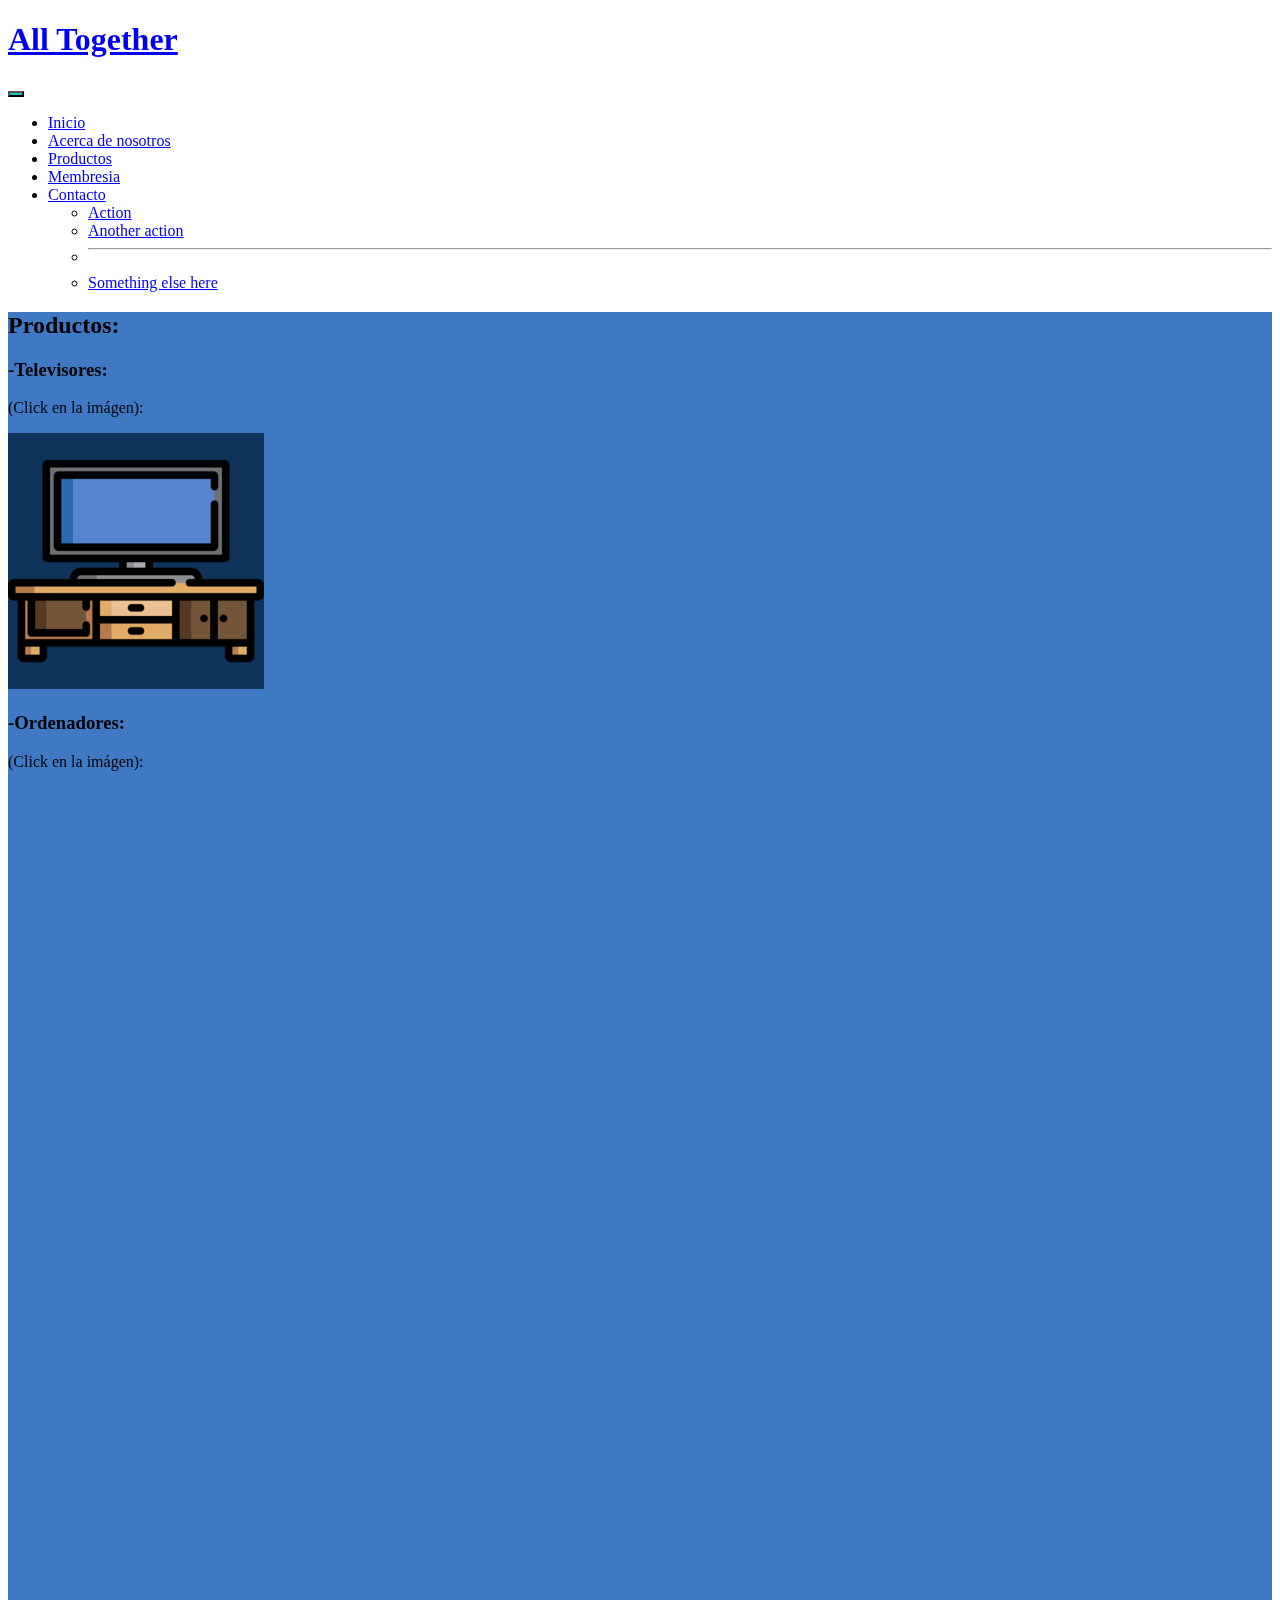
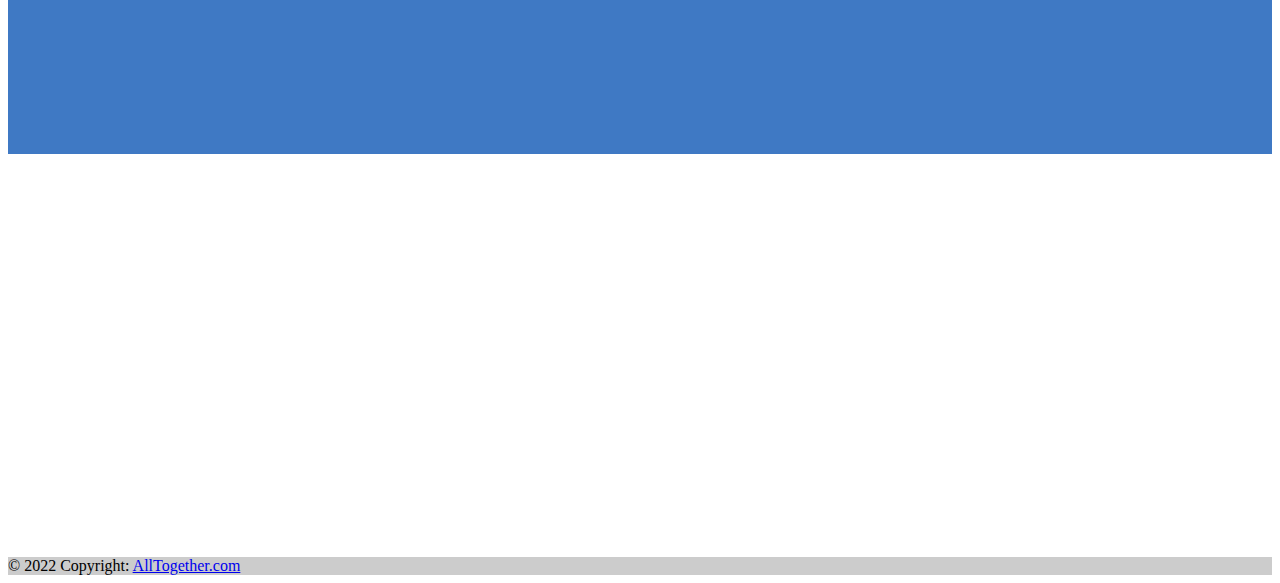
<file: pages/productos.html>
<!DOCTYPE html>
<html lang="en">
<!---------------------------------------HEAD--------------------------------------->

<head>
    <meta charset="UTF-8">
    <meta http-equiv="X-UA-Compatible" content="IE=edge">
    <meta name="viewport" content="width=device-width, initial-scale=1.0">
    <meta name="viewport" content="width=device-width, initial-scale=1">
    <!--------------LIBRERIAS-------------->
    <link href="https://unpkg.com/aos@2.3.1/dist/aos.css" rel="stylesheet">
    <!--------------FRAMEWORK-------------->
    <link href="https://cdn.jsdelivr.net/npm/bootstrap@5.0.2/dist/css/bootstrap.min.css" rel="stylesheet"
        integrity="sha384-EVSTQN3/azprG1Anm3QDgpJLIm9Nao0Yz1ztcQTwFspd3yD65VohhpuuCOmLASjC" crossorigin="anonymous">
    <!-----------------CSS----------------->
    <link rel="stylesheet" href="../css/style.css">
    <title>AllTogether</title>
</head>
<!---------------------------------------BODY--------------------------------------->
<body>
<!---------------HEADER---------------->
    <header class="bg-dark text-white">
        <div class="p-3" data-aos="fade-down" data-aos-duration="1000">
            <nav class="navbar navbar-expand-md navbar-light">
                <div class="container-fluid">
                    <div class="mt-3">
                        <a class="navbar-brand" href="/index.html">
                            <h1 class="text-white text-decoration-none header__titulo">All Together</h1>
                        </a>
                    </div>
                    <button class="navbar-toggler mb-4" type="button" data-bs-toggle="collapse" style="background-color:#20C1D3"
                        data-bs-target="#navbarSupportedContent" aria-controls="navbarSupportedContent"
                        aria-expanded="false" aria-label="Toggle navigation">
                        <span class="navbar-toggler-icon"></span>
                    </button>
                    <div class="collapse navbar-collapse justify-content-md-center" id="navbarSupportedContent">
                        <ul class="navbar-nav  mb-2 mb-lg-0 ">
                            <li class="nav-item header__lista">
                                <a class="nav-link active text-white" aria-current="page" href="../index.html">Inicio</a>
                            </li>
                            <li class="nav-item header__lista">
                                <a class="nav-link active text-white" href="./acercade.html">Acerca de
                                    nosotros</a>
                            </li>
                            <li class="nav-itemo header__lista">
                                <a class="nav-link active text-white" href="./productos.html">Productos</a>
                            </li>
                            <li class="nav-item header__lista">
                                <a class="nav-link active text-white" aria-current="page"
                                    href="./membresia.html">Membresia</a>
                            </li>
                            <li class="nav-item header__lista">
                                <a class="nav-link active text-white" aria-current="page"
                                    href="./contacto.html">Contacto</a>
                            </li>
                            <ul class="dropdown-menu">
                                <li><a class="dropdown-item" href="#">Action</a></li>
                                <li><a class="dropdown-item" href="#">Another action</a></li>
                                <li>
                                    <hr class="dropdown-divider">
                                </li>
                                <li><a class="dropdown-item" href="#">Something else here</a></li>
                            </ul>
                        </ul>
                    </div>
                </div>
            </nav>
    </header>
<!----------------MAIN----------------->
<main class="p-3 min-vh-100"  style="background-color:#3F79C4">
    <section> 
        <h2 class="col-5 d-flex justify-content-center" data-aos="fade-right" data-aos-duration="1000"><strong>Productos:</h2></strong>
        <div class="d-xs-flex flex-xs-column">
            <div class="d-md-flex justify-content-md-evenly" data-aos="fade-right" data-aos-duration="1000">
                <div>
                    <h3>-Televisores:</h3>
                        <p>(Click en la imágen):</p>
                            <img class="main__img img-fluid img-thumbnail p-3 mb-2 text-white height:" data-aos="flip-up" data-aos-duration="1500" 
                            src="../img/televisor.png" alt="productos" style="background-color: #0E345B"></a> 
                </div>
                <div>
                    <h3>-Ordenadores:</h3>
                        <p>(Click en la imágen):</p>
                            <img class="main__img img-fluid img-thumbnail p-3 mb-2 text-white height: auto" data-aos="flip-up" data-aos-duration="1500"
                            src="../img/ordenadores.png" alt="productos" style="background-color: #0E345B"></a> 
                </div>
            </div>
            <div class="d-md-flex justify-content-md-evenly" data-aos="fade-right" data-aos-duration="1000">
                <div>
                    <h3>-Móviles:</h3>
                        <p>(Click en la imágen):</p>
                            <img class="main__img img-fluid img-thumbnail p-3 mb-2 text-white height: auto" data-aos="flip-up" data-aos-duration="1500"
                            src="../img/moviles.png" alt="productos" style="background-color: #0E345B"></a>
                </div>
                <div>
                    <h3>-Consolas:</h3>
                        <p>(Click en la imágen):</p>
                            <img class="main__img img-fluid img-thumbnail p-3 mb-2 text-white height: auto" data-aos="flip-up" data-aos-duration="1500"
                            src="../img/consolas.png" alt="productos" style="background-color: #0E345B"></a>
                </div>
            </div>
    </section>
</main>
<!---------------FOOTER---------------->
    <footer class="bg-dark text-center text-white">
        <div class="container p-4" data-aos="zoom-in" data-aos-duration="500">
<!-------Descripcion-------->
            <section class="mb-4">
                <p>
                    Lorem ipsum dolor sit amet consectetur adipisicing elit. Sunt distinctio earum
                    repellat quaerat voluptatibus placeat nam, commodi optio pariatur est quia magnam
                    eum harum corrupti dicta, aliquam sequi voluptate quas.
                </p>
            </section>
<!----------Lista----------->
            <section class="">
                <div class="row">
                    <div class="col-lg-3 col-md-6 mb-4 mb-md-0">
                        <h5 class="text-uppercase">Información:</h5>
                        <ul class="list-unstyled">
                            <li class="footer__lista">
                                <a href="./acercade.html" class="text-white">Acerca de Nosotros</a>
                            </li>
                            <li class="footer_lista">
                                <a href="./politicadeprivacidad.html" class="text-white">Politica de
                                    privacidad</a>
                            </li>
                        </ul>
                    </div>
                    <div class="col-lg-3 col-md-6 mb-4 mb-md-0">
                        <h5 class="text-uppercase">Tienda:</h5>
                        <ul class="list-unstyled">
                            <li class="footer__lista">
                                <a href="./productos.html" class="text-white">Productos</a>
                            </li>
                            <li class="footer__lista">
                                <a href="./membresia.html" class="text-white">Membresía</a>
                            </li>
                        </ul>
                    </div>
                    <div class="col-lg-3 col-md-6 mb-4 mb-md-0">
                        <h5 class="text-uppercase">Contacto:</h5>
                        <ul class="list-unstyled">
                            <li class="footer__lista">
                                <a href="./contacto.html" class="text-white">Contacto por formulario</a>
                            </li>
                        </ul>
                    </div>
<!------Redes Sociales------>
                    <div class="col-lg-3 col-md-6 mb-4 mb-md-0">
                        <h5 class="text-uppercase">Redes Sociales:</h5>
                        <section>
                            <a class="btn btn-outline-light btn-floating" target="_blank"
                                href="https:/www.whatsapp.com"><img src="../img/whatsapp.svg" alt="Logo"></a>
                            <a class="btn btn-outline-light btn-floating" target="_blank"
                                href="https:/www.telegram.com"><img src="../img/telegram.svg" alt="Logo"></a>
                            <a class="btn btn-outline-light btn-floating" target="_blank"
                                href="https:/www.facebook.com"><img src="../img/facebook.svg" alt="Logo"></a>
                            <a class="btn btn-outline-light btn-floating" target="_blank" 
                                href="https:/twitter.com"><img src="../img/twitter.svg" alt="Logo"></a>
                        </section>
                    </div>
                </div>
            </section>
        </div>
<!-----Copyright----->
        <div class="text-center p-3 footer__lista" style="background-color: rgba(0, 0, 0, 0.2);">
            © 2022 Copyright:
            <a class="text-white" href="https://mdbootstrap.com/">AllTogether.com</a>
        </div>
<!-----Copyright----->
    </footer>
    <!------------------------------JS-------------------------------->
    <script src="https://unpkg.com/aos@next/dist/aos.js"></script>
    <script>
        AOS.init();
    </script>

    <script src="https://cdn.jsdelivr.net/npm/bootstrap@5.0.2/dist/js/bootstrap.bundle.min.js"
        integrity="sha384-MrcW6ZMFYlzcLA8Nl+NtUVF0sA7MsXsP1UyJoMp4YLEuNSfAP+JcXn/tWtIaxVXM"
        crossorigin="anonymous"></script>

</body>
</html>
</file>
<file: css/style.css>
/*----------------------scroll----------------------*/

body::-webkit-scrollbar{
    width: 0.5em;
    background: #0f1011;
}

body::-webkit-scrollbar-thumb{
    background-image: radial-gradient(#1d1b2f,#0e5569);
    border-radius: 4em;
}

/*-----------------Header-----------------*/

.header__titulo:hover{
    transform: scale(1.1);
    transition: 1s;
}

.header__lista:hover{
    transform: scale(1.1);
}

/*------------------Main------------------*/

.main__img:hover{
    transform: scale(1.1); 
    border-radius: 1em;
    transition:3s;
    transition-timing-function: ease-in;
}

/*-----------------Footer-----------------*/

.footer__lista:hover{
    transform: scale(1.1);
}
</file>
